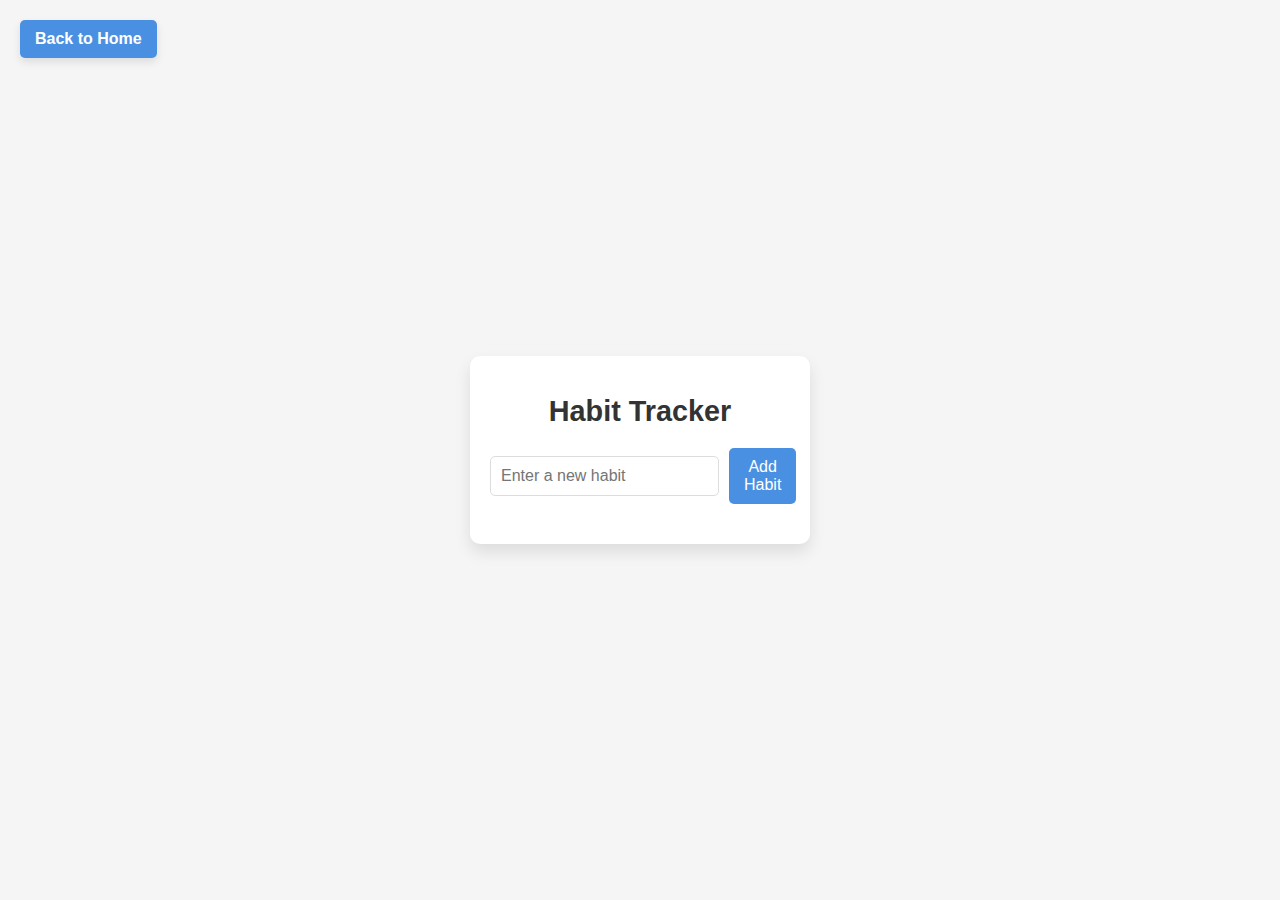
<file: habit-tacker/index.html>
<!DOCTYPE html>
<html lang="en">
<head>
    <meta charset="UTF-8">
    <meta name="viewport" content="width=device-width, initial-scale=1.0">
    <title>Habit Tracker</title>
    <link rel="stylesheet" href="styles.css">
</head>
<body>
    <a href="../index.html" class="back-link">Back to Home</a>
    <div class="container">
        <h1>Habit Tracker</h1>
        <div class="habit-form">
            <input type="text" id="habit-input" placeholder="Enter a new habit" />
            <button id="add-habit-btn">Add Habit</button>
        </div>
        <ul id="habit-list">
            <!-- Habit items will be dynamically added here -->
        </ul>
    </div>

    <script src="script.js"></script>
</body>
</html>
</file>
<file: habit-tacker/styles.css>
body {
    position: relative; /* Ensure that the body is the reference point for positioning */
    font-family: 'Poppins', sans-serif;
    margin: 0;
    padding: 0;
    background-color: #f5f5f5;
    color: #333;
    display: flex;
    justify-content: center;
    align-items: center;
    height: 100vh;
}


.container {
    background: white;
    padding: 20px;
    border-radius: 10px;
    box-shadow: 0 8px 16px rgba(0, 0, 0, 0.1);
    width: 300px;
    text-align: center;
}

h1 {
    font-size: 1.8rem;
    margin-bottom: 20px;
}

.habit-form {
    display: flex;
    justify-content: space-between;
    align-items: center;
    margin-bottom: 20px;
}

#habit-input {
    flex: 1;
    padding: 10px;
    border: 1px solid #ddd;
    border-radius: 5px;
    font-size: 1rem;
}

#add-habit-btn {
    background-color: #4A90E2;
    color: white;
    border: none;
    padding: 10px 15px;
    margin-left: 10px;
    border-radius: 5px;
    cursor: pointer;
    font-size: 1rem;
}

#add-habit-btn:hover {
    background-color: #357ABD;
}

#habit-list {
    list-style: none;
    padding: 0;
}

.habit-item {
    display: flex;
    justify-content: space-between;
    align-items: center;
    background-color: #f7f7f7;
    padding: 10px;
    border-radius: 5px;
    margin-bottom: 10px;
}

.habit-item.completed {
    text-decoration: line-through;
    color: #aaa;
}

.remove-btn {
    background-color: #e74c3c;
    color: white;
    border: none;
    padding: 5px 10px;
    border-radius: 5px;
    cursor: pointer;
}

.remove-btn:hover {
    background-color: #c0392b;
}


.back-link {
    position: absolute;
    top: 20px;
    left: 20px;
    text-decoration: none;
    color: white;
    background-color: #4A90E2;
    padding: 10px 15px;
    border-radius: 5px;
    font-weight: bold;
    box-shadow: 0 4px 8px rgba(0, 0, 0, 0.1);
    transition: background-color 0.3s, box-shadow 0.3s;
}

.back-link:hover {
    background-color: #357ABD;
    box-shadow: 0 8px 16px rgba(0, 0, 0, 0.2);
}
</file>
